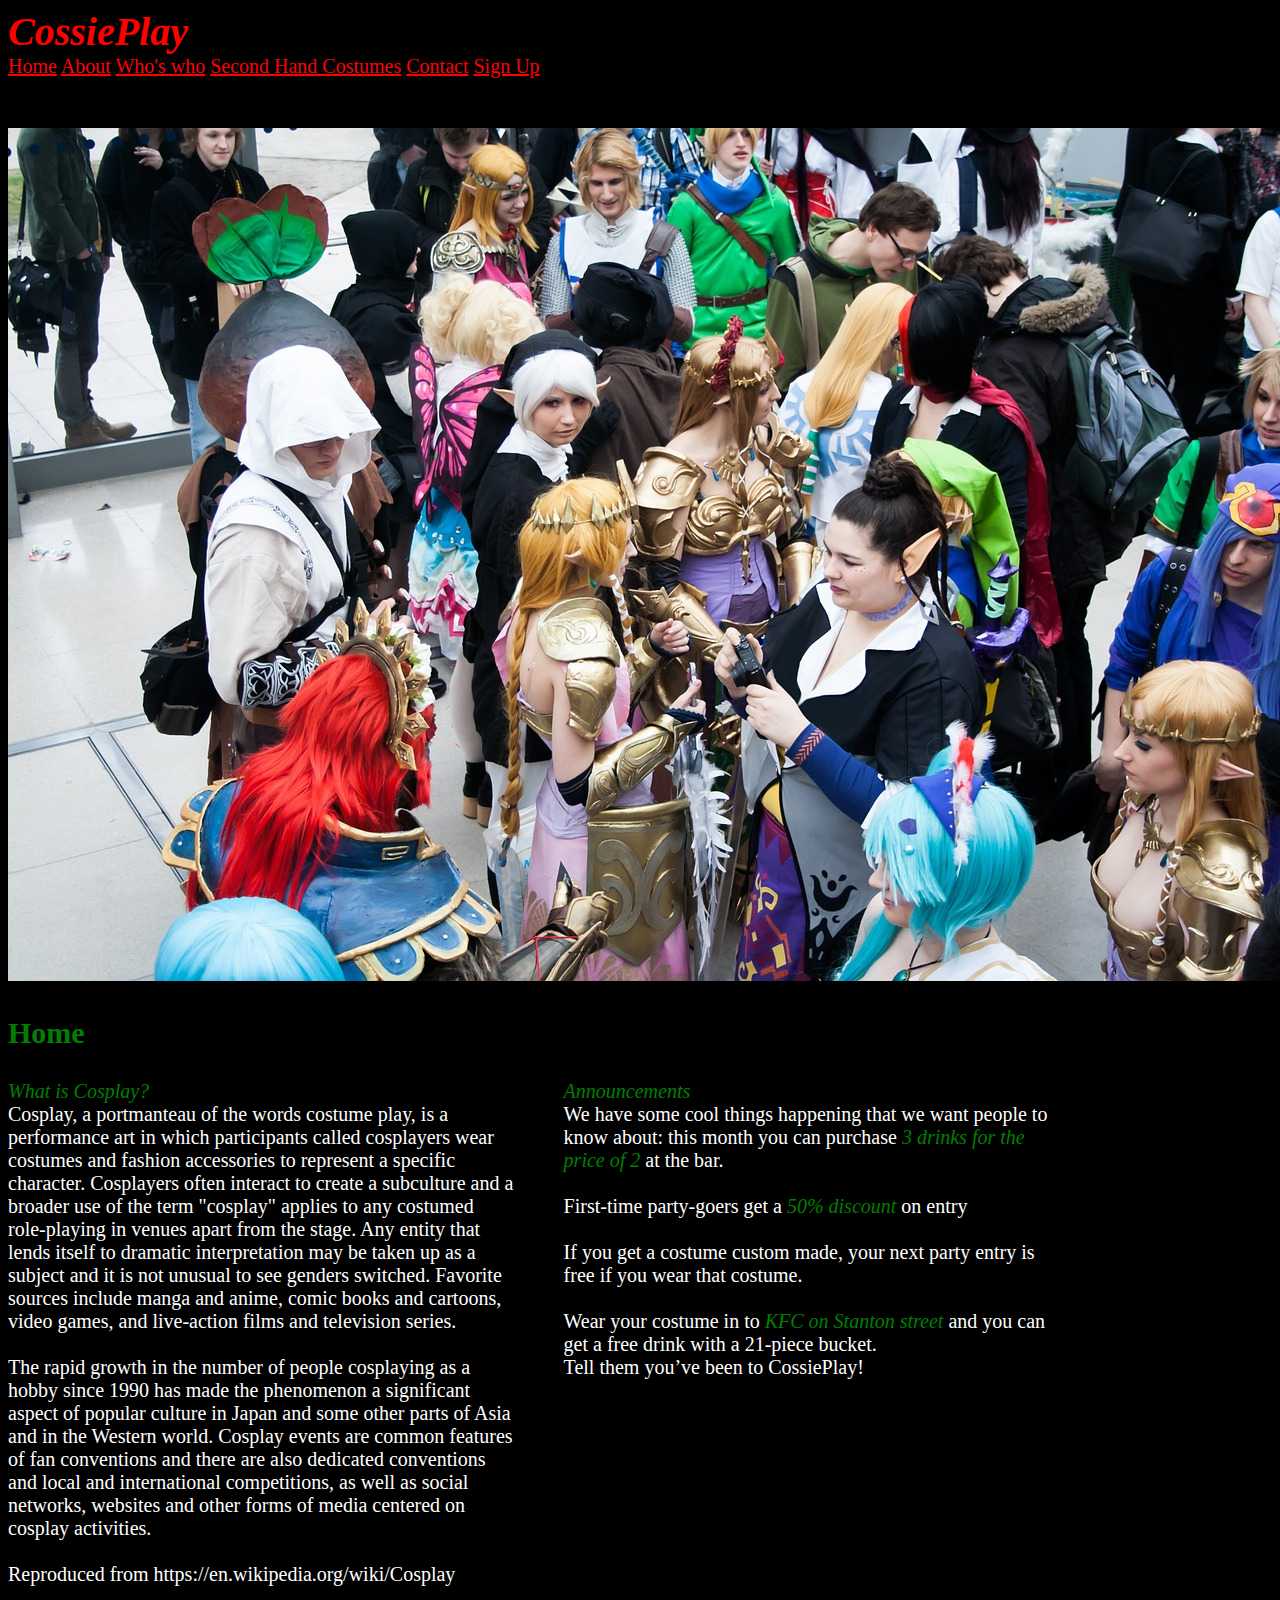
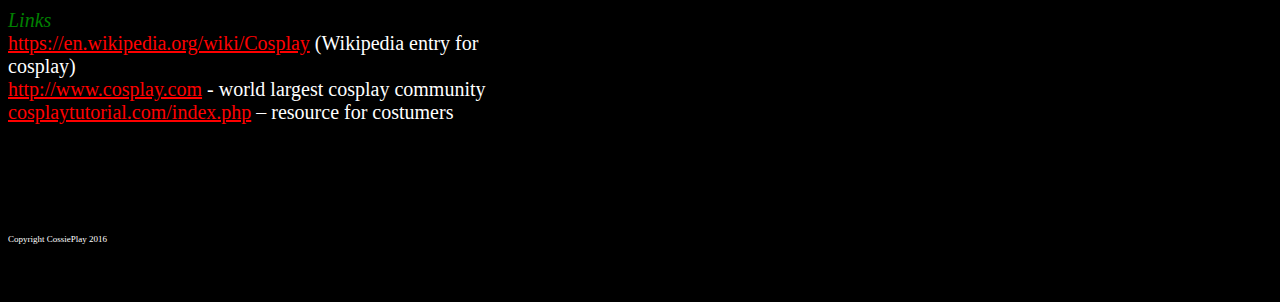
<file: index.html>
<!DOCTYPE html>
<html lang="en">
<head>
    <meta charset="UTF-8">
    <title>CossiePlay- Home</title>
    <link href="mainstyles.css" rel="stylesheet" type="text/css">
</head>
<span>

<header>CossiePlay</header>

<nav>
    <a href="index.html">Home</a>
    <a href="about.html">About</a>
    <a href="who.html">Who's who</a>
    <a href="secondhand.html">Second Hand Costumes</a>
    <a href="contact.html">Contact</a>
    <a href="signup.html">Sign Up</a>
</nav>

</span><img src="images/bookfair.jpg">

<span class="pageName"><p>Home</p></span>

<main>
    <p>
        <div class="column1">
    <span class="highlight">What is Cosplay?</span>
    <br>
    Cosplay, a portmanteau of the words costume play, is a performance art in which participants called cosplayers wear
    costumes and fashion accessories to represent a specific character. Cosplayers often interact to create a subculture
    and a broader use of the term "cosplay" applies to any costumed role-playing in venues apart from the stage. Any
    entity that lends itself to dramatic interpretation may be taken up as a subject and it is not unusual to see
    genders switched. Favorite sources include manga and anime, comic books and cartoons, video games, and live-action
    films and television series.
    <br>
    <br>
    The rapid growth in the number of people cosplaying as a hobby since 1990 has made the phenomenon a significant
    aspect of popular culture in Japan and some other parts of Asia and in the Western world. Cosplay events are common
    features of fan conventions and there are also dedicated conventions and local and international competitions, as
    well as social networks, websites and other forms of media centered on cosplay activities.
    <br>
    <br>
    Reproduced from https://en.wikipedia.org/wiki/Cosplay
    <br>
    <br>
    <span class="highlight">Links</span>
    <br>
    <a href="https://en.wikipedia.org/wiki/Cosplay"> https://en.wikipedia.org/wiki/Cosplay</a> (Wikipedia entry for cosplay)
    <br>
    <a href="http://www.cosplay.com"> http://www.cosplay.com</a> - world largest cosplay community
    <br>
    <a href="cosplaytutorial.com/index.php"> cosplaytutorial.com/index.php</a> – resource for costumers

</div>

        <div class="column2">
            <span class="highlight">Announcements</span>
            <br>
            We have some cool things happening that we want people to know about: this month you can purchase <span class="highlight"> 3 drinks
            for the price of 2</span> at the bar.
            <br>
            <br>
            First-time party-goers get a <span class="highlight"> 50% discount</span> on entry
            <br>
            <br>
            If you get a costume custom made, your next party entry is free if you wear that costume.
            <br>
            <br>
            Wear your costume in to <span class="highlight"> KFC on Stanton street</span> and you can get a free drink with a 21-piece bucket.
            <br>
            Tell them you’ve been to CossiePlay!
        </div>
    </p>
</main>



<footer>Copyright CossiePlay 2016</footer>

</body>
</html>
</file>
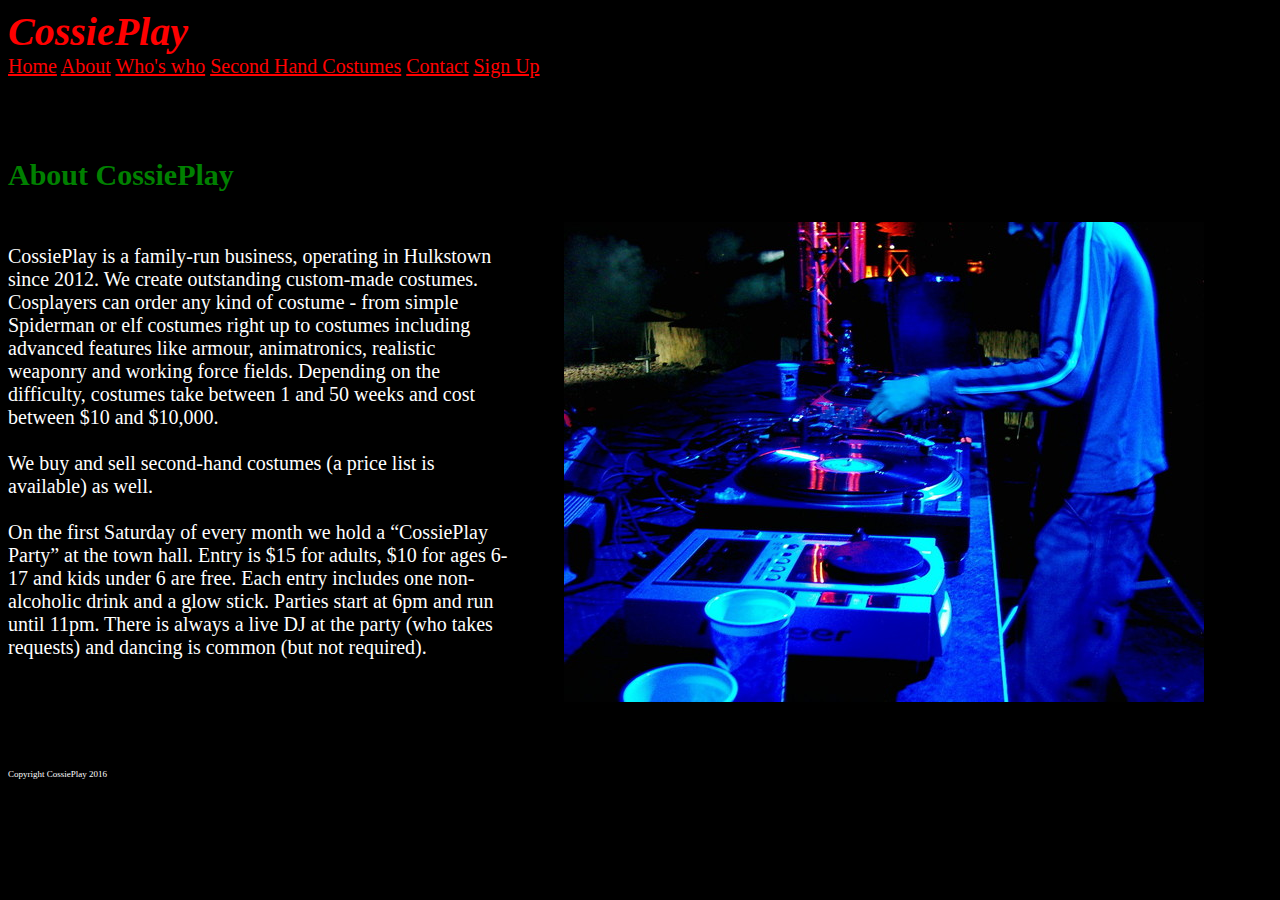
<file: about.html>
<!DOCTYPE html>
<html lang="en">
<head>
    <meta charset="UTF-8">
    <title>CossiePlay- About</title>
    <link href="mainstyles.css" rel="stylesheet" type="text/css">
</head>
<span>

<header>CossiePlay</header>

<nav>
    <a href="index.html">Home</a>
    <a href="about.html">About</a>
    <a href="who.html">Who's who</a>
    <a href="secondhand.html">Second Hand Costumes</a>
    <a href="contact.html">Contact</a>
    <a href="signup.html">Sign Up</a>
</nav>



<span class="pageName"><p>About CossiePlay</p></span>

<main>
    <p>
        <div class="column1">
    <br>
    CossiePlay is a family-run business, operating in Hulkstown since 2012. We create outstanding custom-made costumes.
    Cosplayers can order any kind of costume - from simple Spiderman or elf costumes right up to costumes including
    advanced features like armour, animatronics, realistic weaponry and working force fields. Depending on the
    difficulty, costumes take between 1 and 50 weeks and cost between $10 and $10,000.
    <br>
    <br>
    We buy and sell second-hand costumes (a price list is available) as well.
    <br>
    <br>
    On the first Saturday of every month we hold a “CossiePlay Party” at the town hall. Entry is $15 for adults, $10 for
    ages 6-17 and kids under 6 are free. Each entry includes one non-alcoholic drink and a glow stick. Parties start at
    6pm and run until 11pm. There is always a live DJ at the party (who takes requests) and dancing is common (but not
    required).


</div>

        <div class="column2">
            <img src="images/party.jpg">
        </div>
    </p>
</main>



<footer>Copyright CossiePlay 2016</footer>

</body>
</html>
</file>
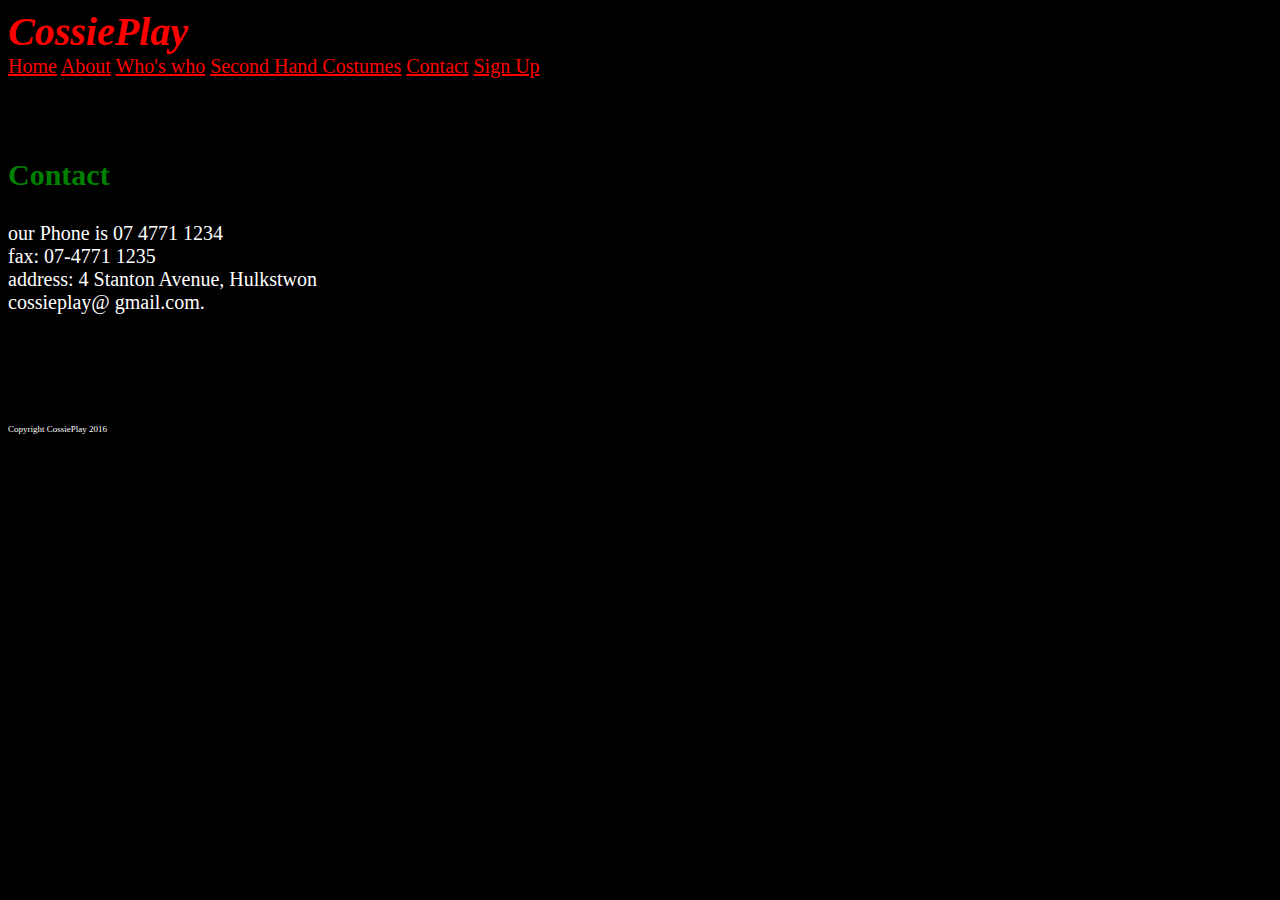
<file: contact.html>
<!DOCTYPE html>
<html lang="en">
<head>
    <meta charset="UTF-8">
    <title>CossiePlay- Contact</title>
    <link href="mainstyles.css" rel="stylesheet" type="text/css">
</head>
<span>

<header>CossiePlay</header>

<nav>
    <a href="index.html">Home</a>
    <a href="about.html">About</a>
    <a href="who.html">Who's who</a>
    <a href="secondhand.html">Second Hand Costumes</a>
    <a href="contact.html">Contact</a>
    <a href="signup.html">Sign Up</a>
</nav>



<span class="pageName"><p>Contact</p></span>

<main>
    <p>
        <div class="column1">

    our Phone is 07 4771 1234
    <br>
    fax: 07-4771 1235
    <br>
    address: 4 Stanton Avenue, Hulkstwon
    <br>
    cossieplay@ gmail.com.


</div>

        <div class="column2">
            
        </div>
    </p>
</main>



<footer>Copyright CossiePlay 2016</footer>

</body>
</html>
</file>
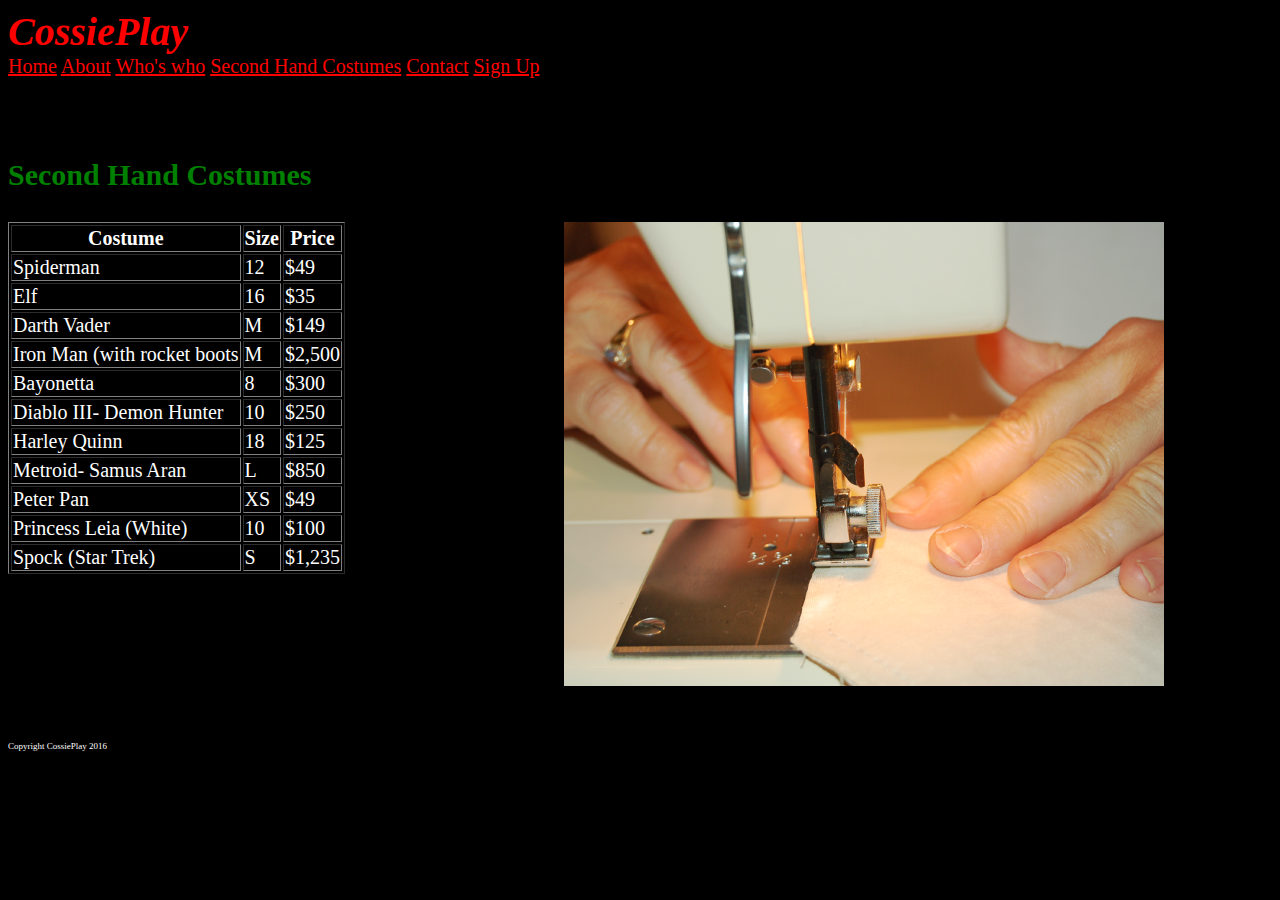
<file: secondhand.html>
<!DOCTYPE html>
<html lang="en">
<head>
    <meta charset="UTF-8">
    <title>CossiePlay- Second Hand Costumes</title>
    <link href="mainstyles.css" rel="stylesheet" type="text/css">
</head>
<span>

<header>CossiePlay</header>

<nav>
    <a href="index.html">Home</a>
    <a href="about.html">About</a>
    <a href="who.html">Who's who</a>
    <a href="secondhand.html">Second Hand Costumes</a>
    <a href="contact.html">Contact</a>
    <a href="signup.html">Sign Up</a>
</nav>


<span class="pageName"><p>Second Hand Costumes</p></span>

<main>
    <p>
    <div class="column1">
    <table border="1">
        <tr>
            <th>Costume</th>
            <th>Size</th>
            <th>Price</th>
        </tr>
        <tr>
            <td>Spiderman</td>
            <td>12</td>
            <td>$49</td>
        </tr>
        <tr>
            <td>Elf</td>
            <td>16</td>
            <td>$35</td>
        </tr>
        <tr>
            <td>Darth Vader</td>
            <td>M</td>
            <td>$149</td>
        </tr>
        <tr>
            <td>Iron Man (with rocket boots</td>
            <td>M</td>
            <td>$2,500</td>
        </tr>
        <tr>
            <td>Bayonetta</td>
            <td>8</td>
            <td>$300</td>
        </tr>
        <tr>
            <td>Diablo III- Demon Hunter</td>
            <td>10</td>
            <td>$250</td>
        </tr>
        <tr>
            <td>Harley Quinn</td>
            <td>18</td>
            <td>$125</td>
        </tr>
        <tr>
            <td>Metroid- Samus Aran</td>
            <td>L</td>
            <td>$850</td>
        </tr>
        <tr>
            <td>Peter Pan</td>
            <td>XS</td>
            <td>$49</td>
        </tr>
        <tr>
            <td>Princess Leia (White)</td>
            <td>10</td>
            <td>$100</td>
        </tr>
        <tr>
            <td>Spock (Star Trek)</td>
            <td>S</td>
            <td>$1,235</td>
        </tr>
    </table>
    </div>

    <div class="column2">

        <img src="images/sewing.jpg" height="464" width="600">

    </div>
    </p>
</main>



<footer>Copyright CossiePlay 2016</footer>

</body>
</html>
</file>
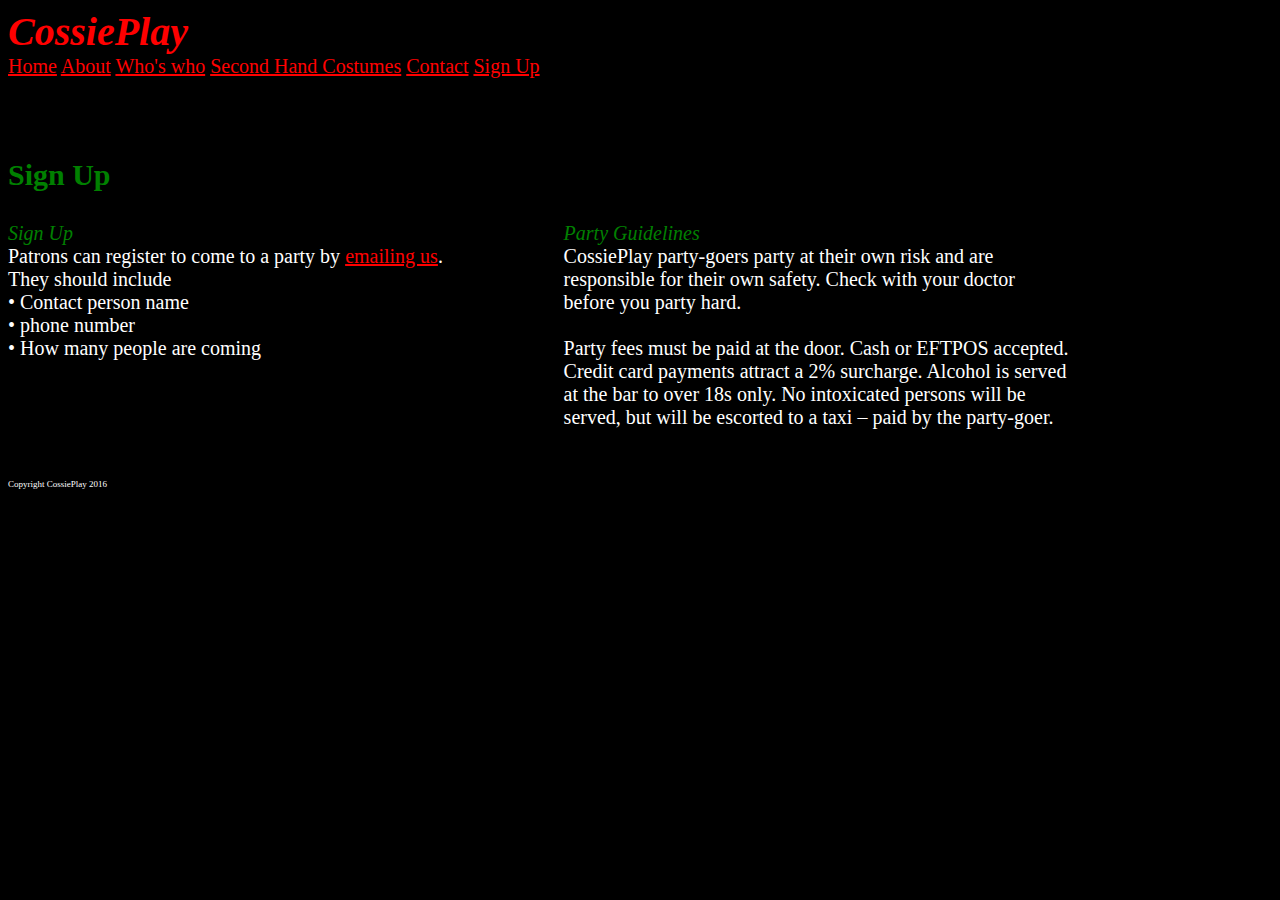
<file: signup.html>
<!DOCTYPE html>
<html lang="en">
<head>
    <meta charset="UTF-8">
    <title>CossiePlay- Sign Up</title>
    <link href="mainstyles.css" rel="stylesheet" type="text/css">
</head>
<span>

<header>CossiePlay</header>

<nav>
    <a href="index.html">Home</a>
    <a href="about.html">About</a>
    <a href="who.html">Who's who</a>
    <a href="secondhand.html">Second Hand Costumes</a>
    <a href="contact.html">Contact</a>
    <a href="signup.html">Sign Up</a>
</nav>


<span class="pageName"><p>Sign Up</p></span>

<main>
    <p>
        <div class="column1">
    <span class="highlight">Sign Up</span>
    <br>
    Patrons can register to come to a party by <a href="contact.html"> emailing us</a>.
    <br>
    They should include
    <br>
    •	Contact person name
    <br>
    •	phone number
    <br>
    •	How many people are coming


</div>

        <div class="column2">
            <span class="highlight">Party Guidelines</span>
            <br>
            CossiePlay party-goers party at their own risk and are responsible for their own safety. Check with your
            doctor before you party hard.
            <br>
            <br>
            Party fees must be paid at the door. Cash or EFTPOS accepted. Credit card payments attract a 2% surcharge.
            Alcohol is served at the bar to over 18s only. No intoxicated persons will be served, but will be escorted
            to a taxi – paid by the party-goer.


        </div>
    </p>
</main>



<footer>Copyright CossiePlay 2016</footer>

</body>
</html>
</file>
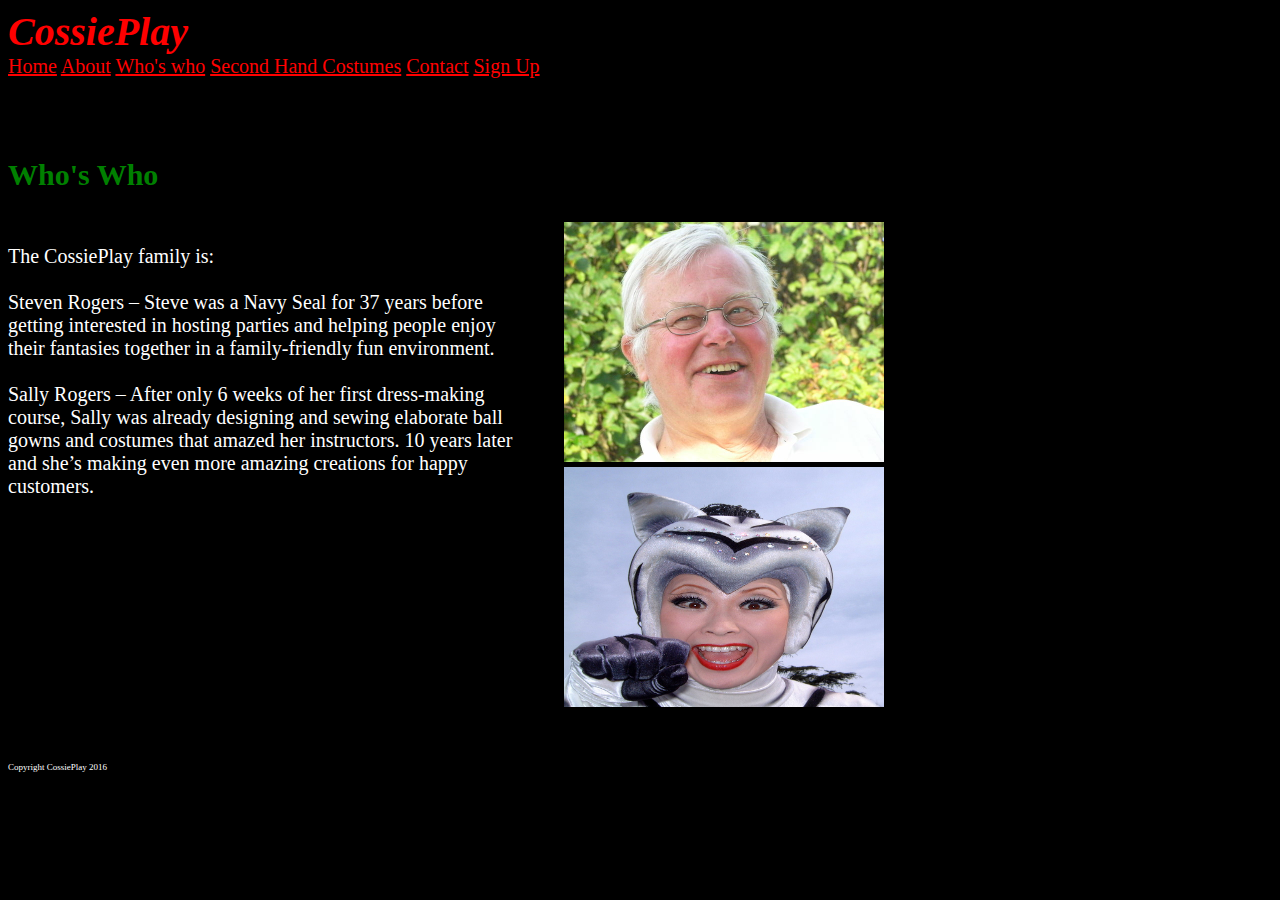
<file: who.html>
<!DOCTYPE html>
<html lang="en">
<head>
    <meta charset="UTF-8">
    <title>CossiePlay- Who's Who</title>
    <link href="mainstyles.css" rel="stylesheet" type="text/css">
</head>
<span>

<header>CossiePlay</header>

<nav>
    <a href="index.html">Home</a>
    <a href="about.html">About</a>
    <a href="who.html">Who's who</a>
    <a href="secondhand.html">Second Hand Costumes</a>
    <a href="contact.html">Contact</a>
    <a href="signup.html">Sign Up</a>
</nav>


<span class="pageName"><p>Who's Who</p></span>

<main>
    <p>
        <div class="column1">
    <br>
    The CossiePlay family is:
    <br>
    <br>
    Steven Rogers – Steve was a Navy Seal for 37 years before getting interested in hosting parties and helping people
    enjoy their fantasies together in a family-friendly fun environment.
    <br>
    <br>
    Sally Rogers – After only 6 weeks of her first dress-making course, Sally was already designing and sewing elaborate
    ball gowns and costumes that amazed her instructors. 10 years later and she’s making even more amazing creations for
    happy customers.


</div>

        <div class="column2">
            <img src="images/SteveRogers.jpg" height="240" width="320">
            <img src="images/SallyRogers.jpg" height="240" width="320">
        </div>
    </p>
</main>



<footer>Copyright CossiePlay 2016</footer>

</body>
</html>
</file>
<file: mainstyles.css>
/*////////////////////////////
//////////////////////////////
//////////////////////////////
///////Main Style Sheet///////
//////////////////////////////
//////////////////////////////
////////////////////////////*/


/*Style for the body of the page*/
body{
    color: white;
    background-color: black;
    font-family: Verdana, serif;
    font-size: 20px;
}

/*Style for the title*/
header{
    font-size: 40px;
    color: red;
    font-style: italic;
    font-weight: bold;
    width: 50%
}

/*Style for the website footer*/
footer{
    clear: both;
    font-size: 9px;
    width: 60%;
    padding: 50px 0;
}

/*The navigation links at the top of the page*/
nav{
    padding-bottom: 50px;
}

/*Style for the name of each webpage*/
.pageName{
    color: green;
    font-size: 30px;
    font-weight: bold;
}

/*All hyperlink styles*/
a{
    color: red;
}

/*When hyperlinks are hovered over*/
a:hover{
    background-color: yellow;
    font-style: italic;
}

/*When the mouse button is pushed*/
a:active{
    background-color: red;
    color: yellow;
    font-style: normal;
}

/*Style for highlight text*/
.highlight{
    color: green;
    font-style: italic;
}

/*Positioning of column 1*/
.column1{
    float: left;
    width: 40%;
    padding-right: 50px;
    padding-bottom: 60px;
}

/*Positioning of column 2*/
.column2{
    float:left;
    width: 40%;
}
</file>
